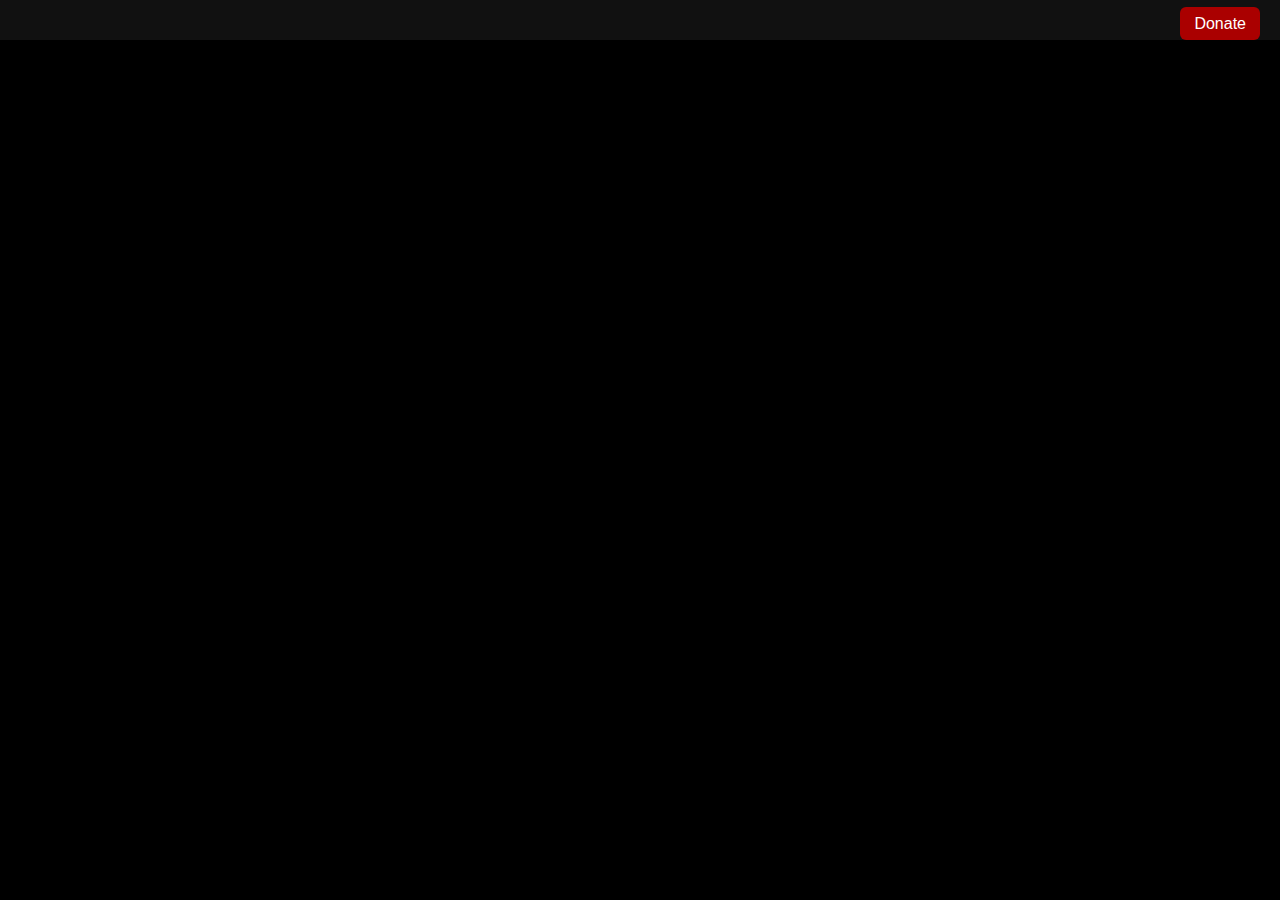
<file: index.html>
<!DOCTYPE html>
<html lang="en">
<head>
    <meta charset="UTF-8">
    <meta name="viewport" content="width=device-width, initial-scale=1.0">
    <title>Delta Parker Productions</title>

    <!-- MAIN LAYOUT -->
    <link rel="stylesheet" href="styles.css?v=21">

    <!-- CINEMATIC FX -->
    <link rel="stylesheet" href="fx.css?v=2">
</head>

<body>

    <!-- SMOKE / ASH / EMBERS (KEEP AS IS) -->
    <div class="fx-smoke"></div>
    <div class="fx-ash"></div>
    <div class="fx-embers"></div>

    <!-- HEADER -->
    <header>
        <div class="button-group">
            <a class="donate-btn" href="https://paypal.me/DustanParker177" target="_blank">Donate</a>
            <a cla
</file>
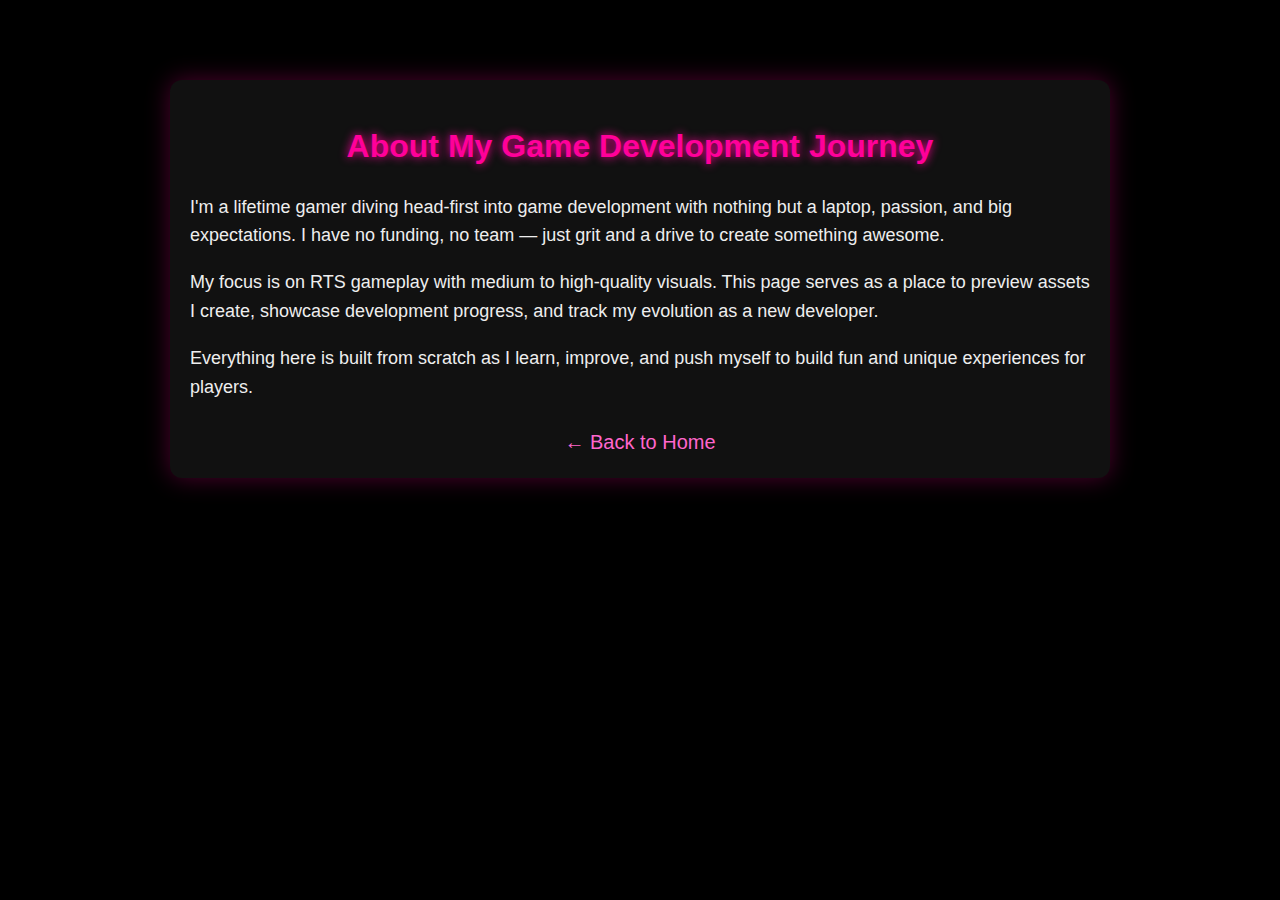
<file: about.html>
<!DOCTYPE html>
<html lang="en">
<head>
    <meta charset="UTF-8">
    <meta name="viewport" content="width=device-width, initial-scale=1.0">
    <title>About — Delta Parker</title>

    <style>
        body {
            margin: 0;
            padding: 0;
            background-color: #000;
            color: #eee;
            font-family: Arial, sans-serif;
            line-height: 1.6;
        }

        .container {
            max-width: 900px;
            margin: 80px auto;
            padding: 20px;
            background: #111;
            border-radius: 12px;
            box-shadow: 0 0 25px rgba(255,0,150,0.3);
        }

        h1 {
            text-align: center;
            margin-bottom: 20px;
            color: #ff0099;
            text-shadow: 0 0 10px #ff0099;
        }

        p {
            font-size: 18px;
        }

        a {
            color: #ff66cc;
            text-decoration: none;
            font-size: 20px;
        }

        a:hover {
            text-shadow: 0 0 10px #ff66cc;
        }

        .back-link {
            margin-top: 25px;
            display: block;
            text-align: center;
        }
    </style>
</head>
<body>

    <div class="container">
        <h1>About My Game Development Journey</h1>

        <p>
            I'm a lifetime gamer diving head-first into game development with nothing but
            a laptop, passion, and big expectations. I have no funding, no team — just
            grit and a drive to create something awesome.
        </p>

        <p>
            My focus is on RTS gameplay with medium to high-quality visuals. This page
            serves as a place to preview assets I create, showcase development progress,
            and track my evolution as a new developer.
        </p>

        <p>
            Everything here is built from scratch as I learn, improve, and push myself
            to build fun and unique experiences for players.
        </p>

        <a class="back-link" href="index.html">← Back to Home</a>
    </div>

</body>
</html>
</file>
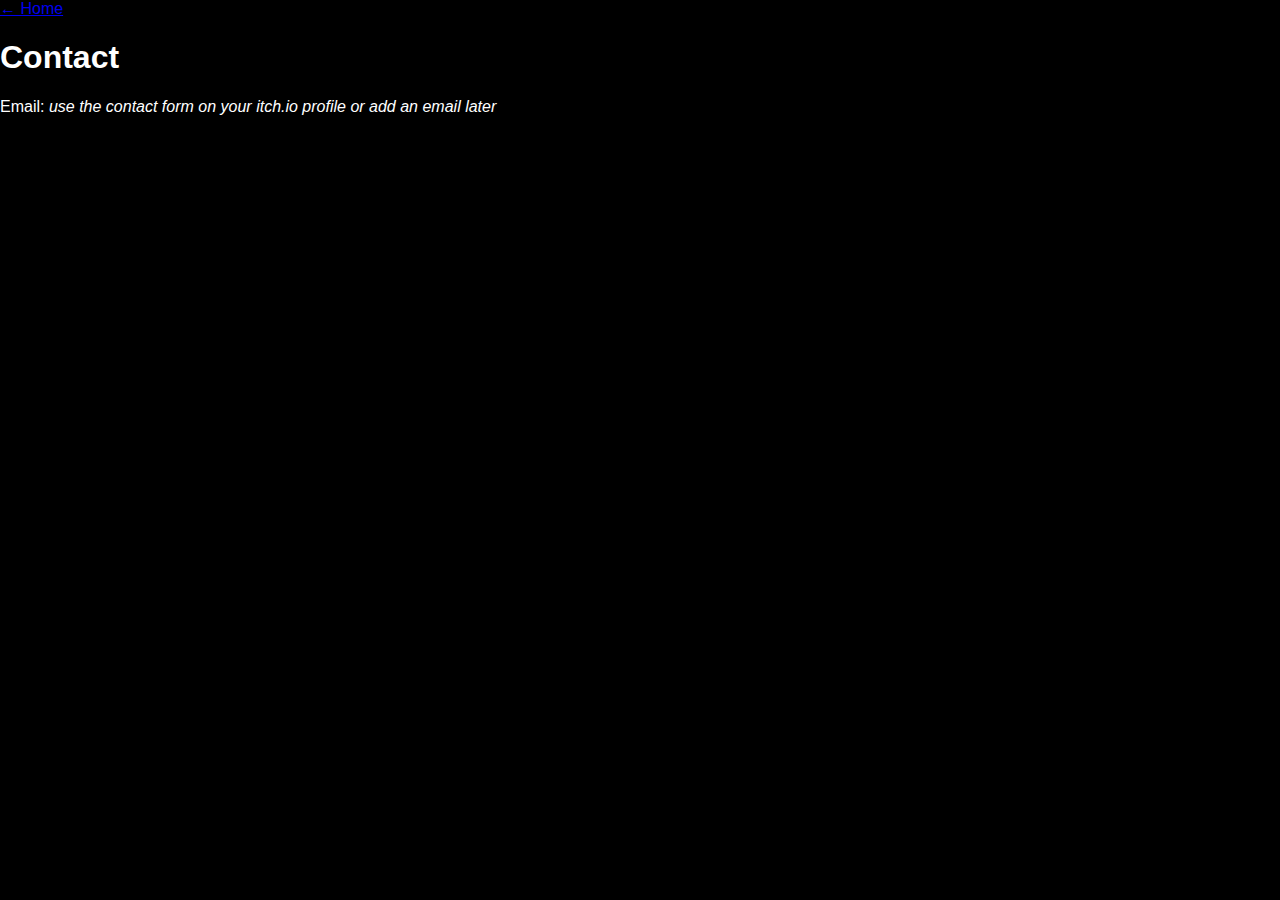
<file: contact.html>
<!doctype html><html lang="en"><head><meta charset="utf-8"><meta name="viewport" content="width=device-width,initial-scale=1"><title>Contact — Delta Parker</title><link rel="stylesheet" href="styles.css"></head><body><div class="container">
<a href="index.html">← Home</a><h1>Contact</h1><p>Email: <em>use the contact form on your itch.io profile or add an email later</em></p></div></body></html>
</file>
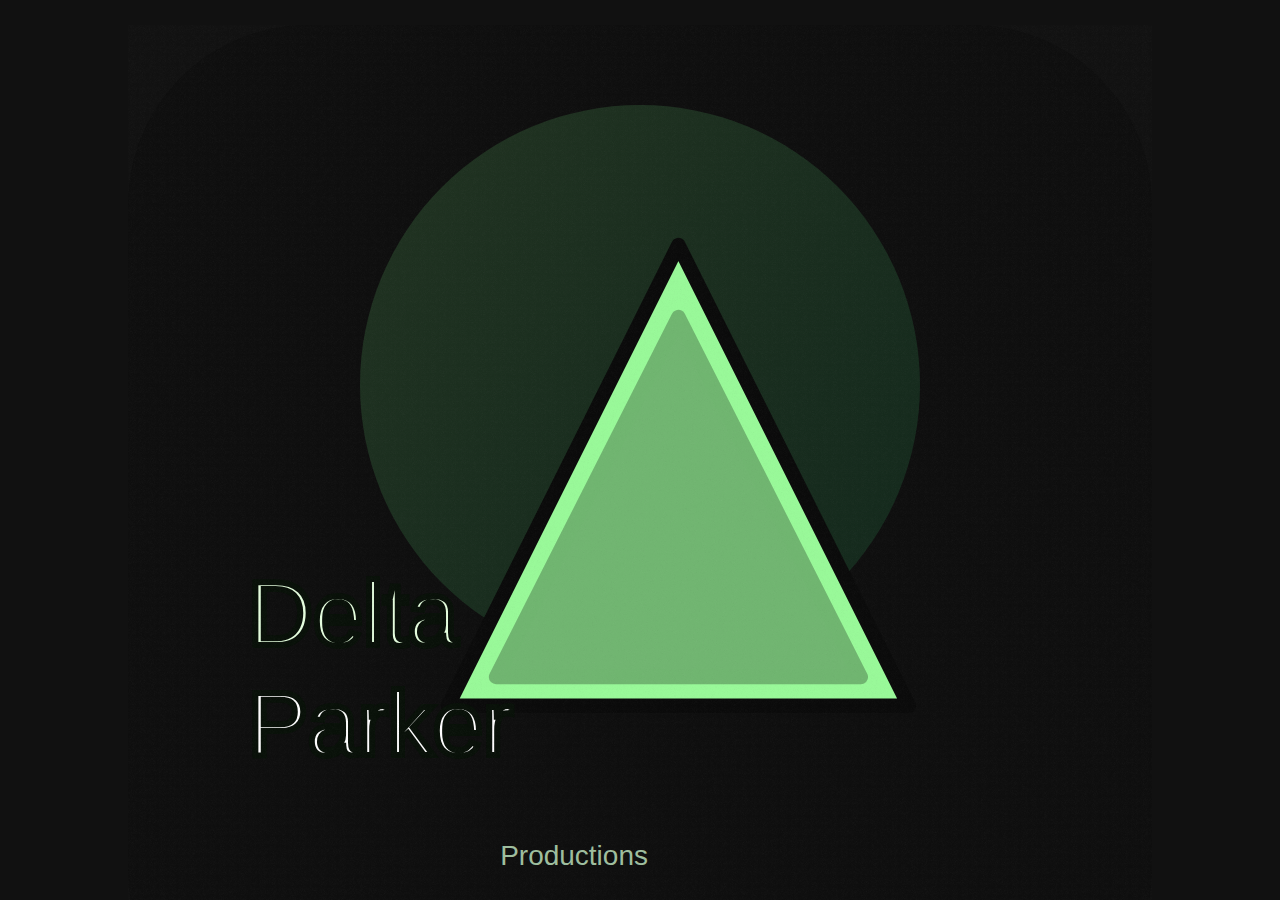
<file: dex.html>
<!doctype html>
<html lang="en">
<head>
  <meta charset="utf-8">
  <title>Delta Parker Productions</title>
  <meta name="viewport" content="width=device-width,initial-scale=1">
  <link rel="stylesheet" href="styles.css">
</head>
<body>
  <div class="container">
    <header class="header">
      <img src="logo.svg" class="logo" alt="Delta Parker logo">
      <div>
        <h1 class="title">Delta Parker Productions</h1>
        <div class="tag">Indie game studio — Zombie / Apocalyptic</div>
        <nav class="nav" aria-label="Main">
          <a href="index.html">Home</a>
          <a href="about.html">About</a>
          <a href="games.html">Games</a>
          <a href="devblog.html">Dev Blog</a>
          <a href="downloads.html">Download</a>
          <a href="team.html">Team</a>
          <a href="store.html">Store</a>
          <a href="contact.html">Contact</a>
        </nav>
      </div>
    </header>

    <section class="hero" role="banner">
      <div class="hero-left">
        <h2 class="h1">Survive. Command. Evolve.</h2>
        <p class="lead">We build tense strategy and survival experiences wrapped in apocalyptic worlds. Follow our devlogs and grab early builds below.</p>
        <a class="btn" href="games.html">View Games</a>
      </div>
      <div style="width:320px">
        <div class="card">
          <h3 style="margin:0 0 8px 0">Latest Build</h3>
          <p style="color:var(--muted);margin:0 0 12px 0">Prototype Alpha — single-unit AI demo. Download from the Download page.</p>
          <a class="btn" href="downloads.html">Download</a>
        </div>
      </div>
    </section>

    <section class="grid">
      <div class="card">
        <h4>About the Studio</h4>
        <p style="color:var(--muted)">Solo-run studio blending hand-made design with AI-assisted workflows to iterate fast on gameplay ideas.</p>
      </div>
      <div class="card">
        <h4>Dev Blog</h4>
        <p style="color:var(--muted)">Weekly devlogs: design notes, asset tests, and build updates.</p>
      </div>
      <div class="card">
        <h4>Community</h4>
        <p style="color:var(--muted)">Join the discussion on itch.io and follow for early access builds.</p>
      </div>
    </section>

    <footer class="footer">
      © <span id="year"></span> Delta Parker Productions — Built with Godot & Blender
    </footer>
  </div>

<script>document.getElementById('year').textContent=new Date().getFullYear()</script>
</body>
</html>
</file>
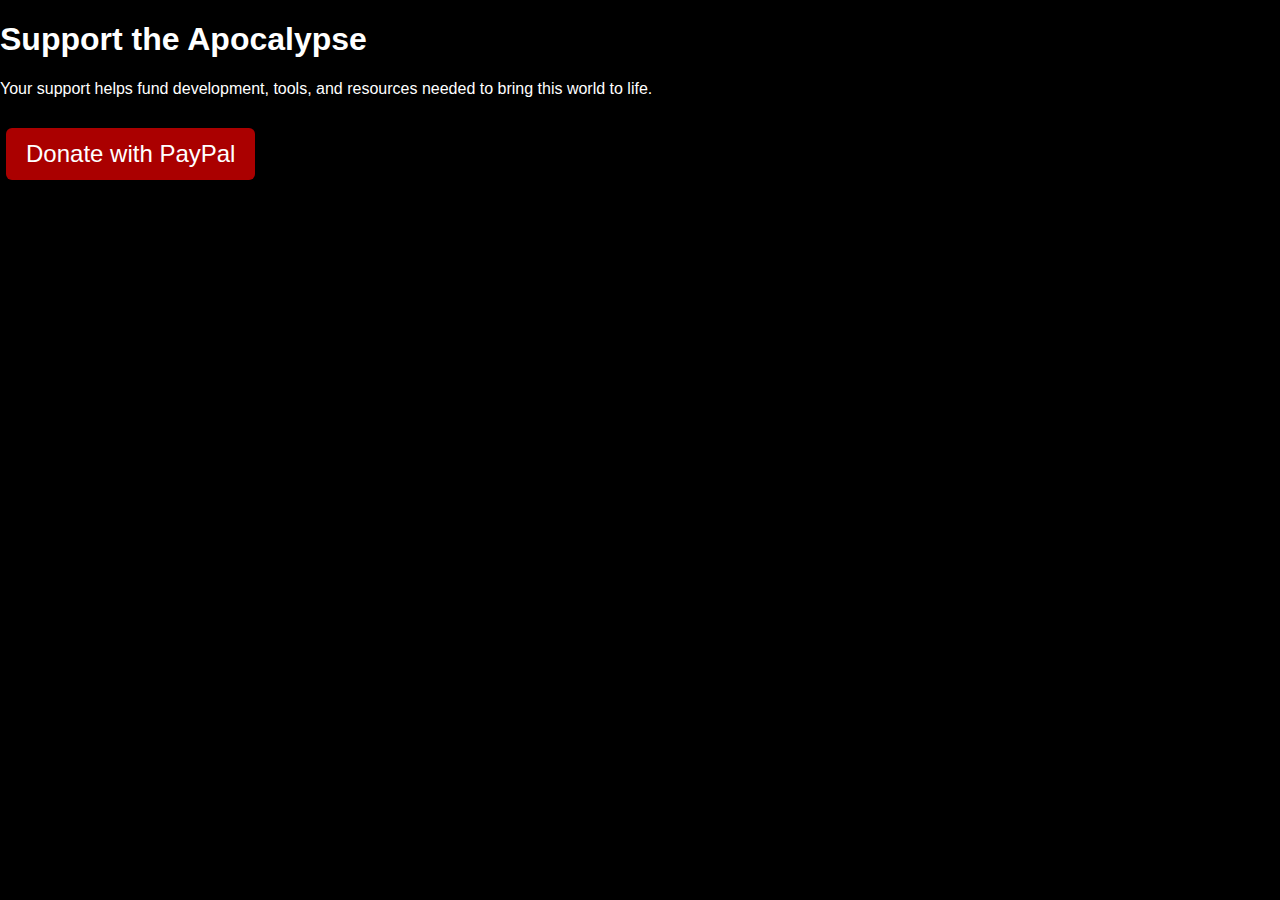
<file: donate.html>
<!DOCTYPE html>
<html>
<head>
    <title>Donate - Delta Parker Productions</title>
    <link rel="stylesheet" href="styles.css">
</head>
<body>

<h1>Support the Apocalypse</h1>
<p>Your support helps fund development, tools, and resources needed to bring this world to life.</p>

<!-- PAYPAL BUTTON -->
<div style="margin-top: 30px;">
    <a href="https://www.paypal.com/donate/?business=YOUR_PAYPAL_EMAIL_HERE" 
       class="donate-btn" 
       style="font-size: 24px; padding: 12px 20px; display: inline-block;">
       Donate with PayPal
    </a>
</div>

</body>
</html>
</file>
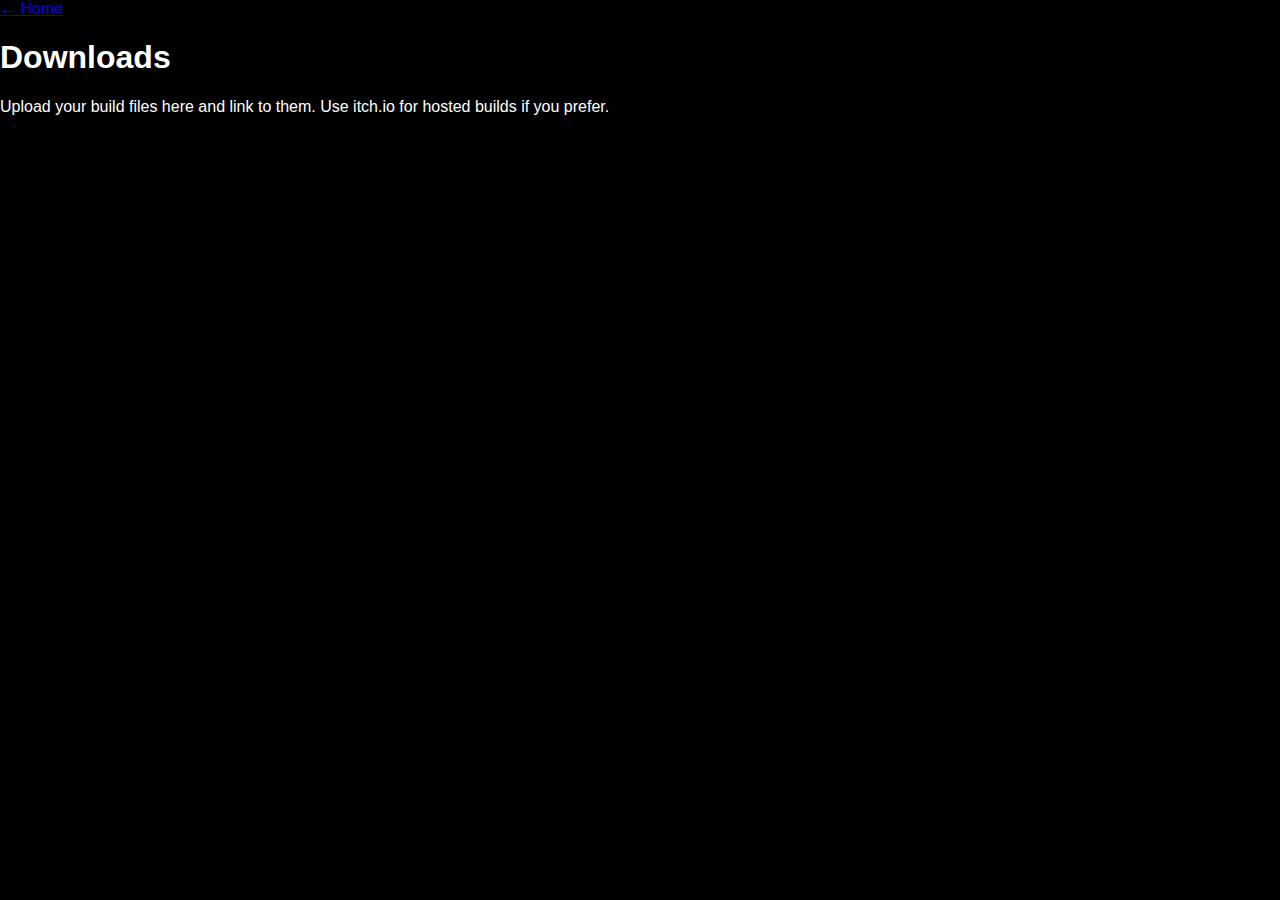
<file: downloads.html>
<!doctype html><html lang="en"><head><meta charset="utf-8"><meta name="viewport" content="width=device-width,initial-scale=1"><title>Downloads — Delta Parker</title><link rel="stylesheet" href="styles.css"></head><body><div class="container">
<a href="index.html">← Home</a><h1>Downloads</h1><p>Upload your build files here and link to them. Use itch.io for hosted builds if you prefer.</p></div></body></html>
</file>
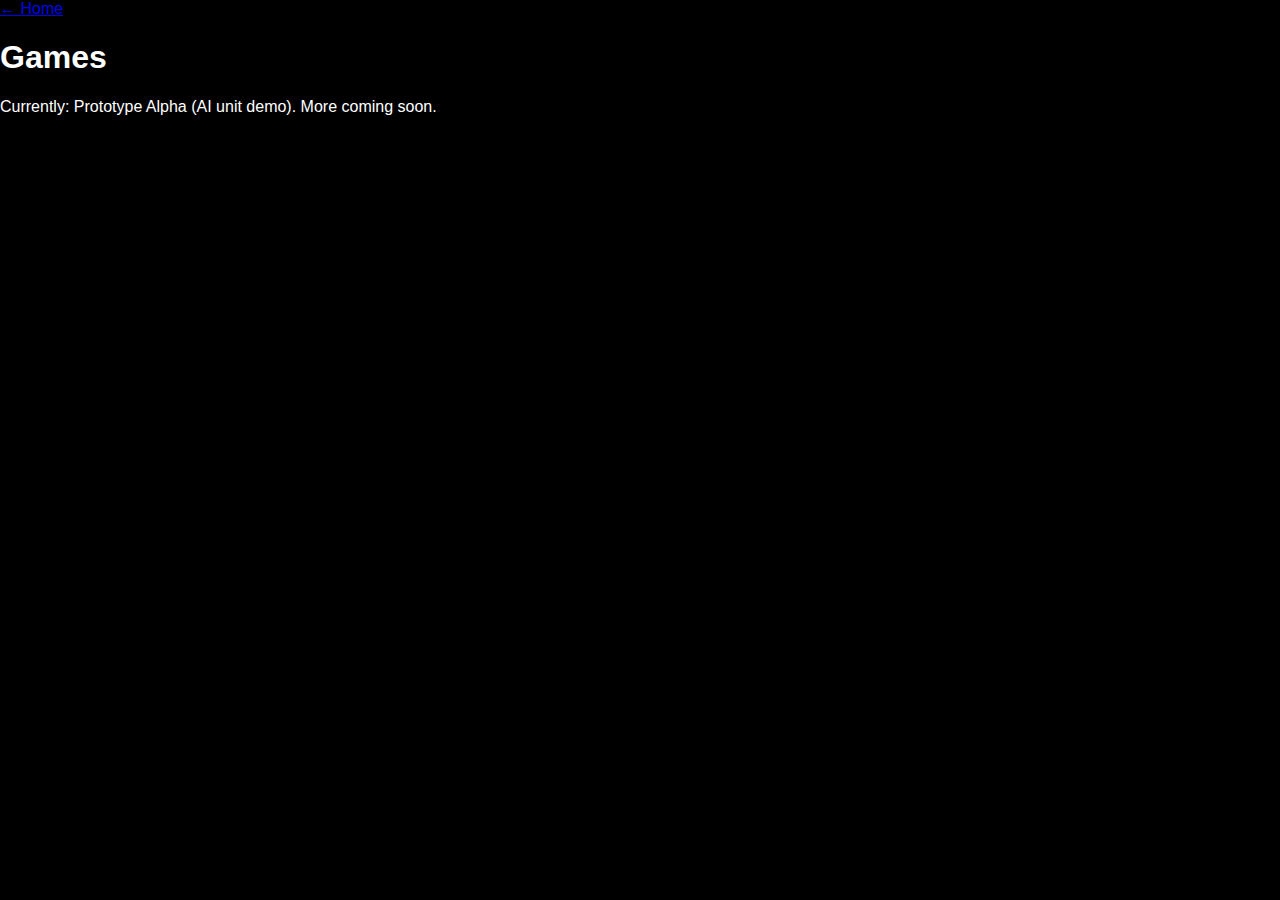
<file: games.html>
<!doctype html><html lang="en"><head><meta charset="utf-8"><meta name="viewport" content="width=device-width,initial-scale=1"><title>Games — Delta Parker</title><link rel="stylesheet" href="styles.css"></head><body><div class="container">
<a href="index.html">← Home</a><h1>Games</h1><p>Currently: Prototype Alpha (AI unit demo). More coming soon.</p></div></body></html>
</file>
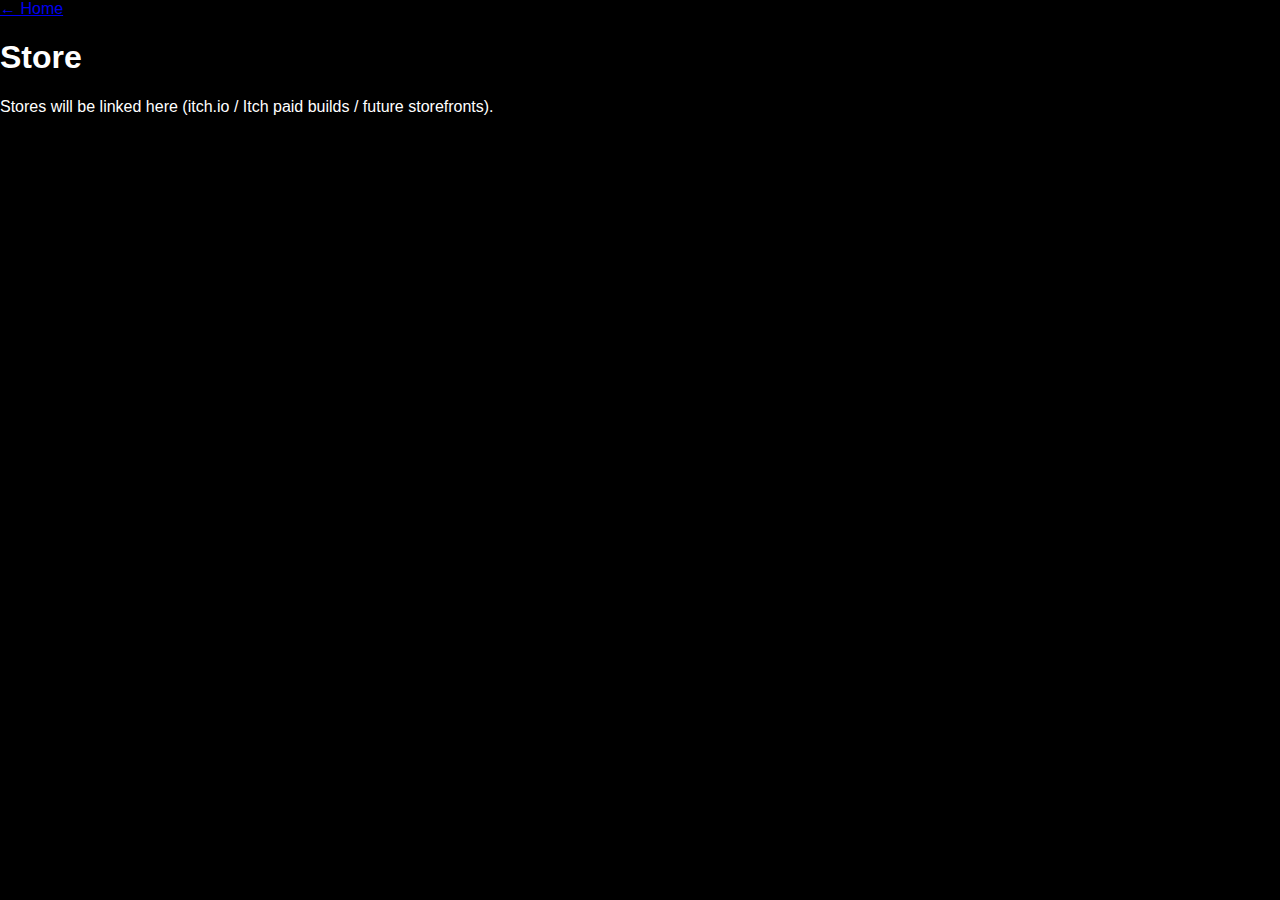
<file: store.html>
<!doctype html><html lang="en"><head><meta charset="utf-8"><meta name="viewport" content="width=device-width,initial-scale=1"><title>Store — Delta Parker</title><link rel="stylesheet" href="styles.css"></head><body><div class="container">
<a href="index.html">← Home</a><h1>Store</h1><p>Stores will be linked here (itch.io / Itch paid builds / future storefronts).</p></div></body></html>
</file>
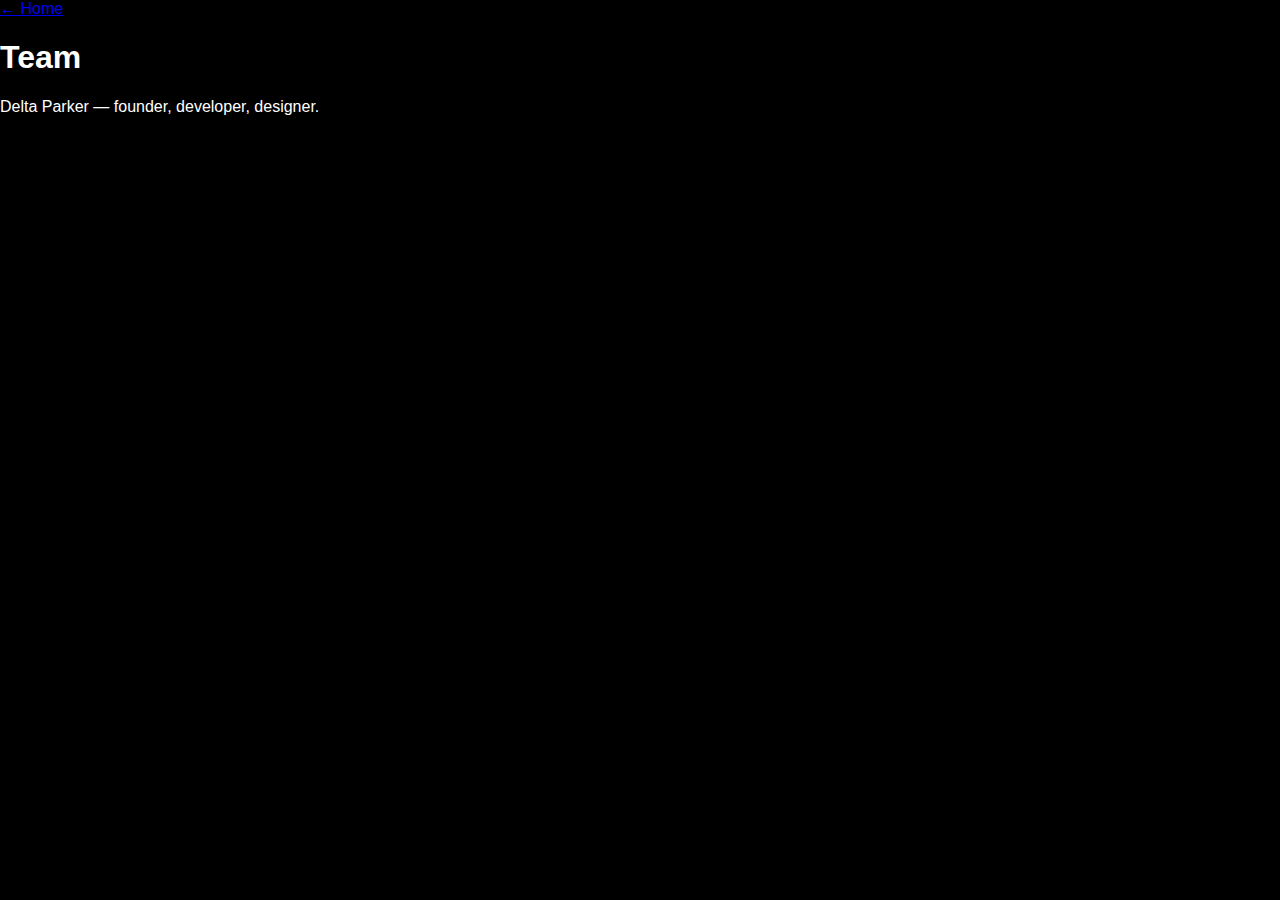
<file: team.html>
<!doctype html><html lang="en"><head><meta charset="utf-8"><meta name="viewport" content="width=device-width,initial-scale=1"><title>Team — Delta Parker</title><link rel="stylesheet" href="styles.css"></head><body><div class="container">
<a href="index.html">← Home</a><h1>Team</h1><p>Delta Parker — founder, developer, designer.</p></div></body></html>
</file>
<file: styles.css>
/* ============================
   GLOBAL PAGE
============================ */
body {
    margin: 0;
    background: #000;
    color: white;
    font-family: Arial, sans-serif;
    overflow-x: hidden;
}

/* ============================
   HEADER
============================ */
header {
    width: 100%;
    background: #111;
    padding: 25px 0 15px;
    text-align: center;
    position: fixed;
    top: 0;
    left: 0;
    z-index: 9999;
    border-bottom: 2px solid #000;
}

.logo {
    font-size: 34px;
    font-weight: bold;
    color: #ff4444;
    text-shadow: 0 0 12px red;
    margin-bottom: 5px;
}

nav {
    margin-top: 10px;
}

nav a {
    color: white;
    text-decoration: none;
    margin: 0 12px;
    font-size: 18px;
}

.button-group {
    position: absolute;
    right: 20px;
    top: 15px;
}

.donate-btn, .cash-btn {
    padding: 8px 14px;
    background: #a00;
    border-radius: 6px;
    text-decoration: none;
    color: white;
    margin-left: 6px;
}

/* ============================
   HERO SECTION
============================ */
.hero {
    position: relative;
    width: 100%;
    margin-top: 140px; /* Perfect alignment under header */
}

.hero-img {
    width: 100%;
    height: 480px;
    object-fit: cover;
    display: block;
}

/* Texture layer */
.hero-root-overlay {
    position: absolute;
    top: 0;
    left: 0;
    width: 100%;
    height: 480px;
    background-image: url("smoke_embers_compressed.jpg");
    background-size: cover;
    background-position: center;
    opacity: 0.28;
    pointer-events: none;
    z-index: 2;
}

/* HERO TEXT */
.hero-text {
    position: absolute;
    top: 50%;
    width: 100%;
    transform: translateY(-50%);
    text-align: center;
    z-index: 3;
}

.neon-watermark {
    font-size: 48px;
    color: rgba(255, 0, 0, 0.25);
    text-shadow: 0 0 25px rgba(255,0,0,0.55);
    font-weight: bold;
}

/* ============================
   ASSET CARDS
============================ */
.assets-section {
    padding: 40px 20px;
    text-align: center;
}

.asset-grid {
    display: flex;
    justify-content: center;
    gap: 20px;
}

.asset-card {
    width: 260px;
    padding: 20px;
    background: #111;
    border-radius: 10px;
    box-shadow: 0 0 10px #000;
    border: 2px solid rgba(255,0,0,0.35);
    transition: 0.25s;
}

.asset-card:hover {
    border-color: #ff4444;
    box-shadow: 0 0 25px rgba(255,0,0,0.55);
}
</file>
<file: fx.css>
/* ============================================================
   CVF 1.0 — CLEAN CINEMATIC FX
   Works with index.html + styles.css exactly as they are.
   NO smoke, NO root texture, NO embers, NO hero movement.
   Only safe effects:
   ✔ neon flicker
   ✔ falling ash background
   ✔ scanline under watermark
   ✔ glowing buttons
   ✔ glowing asset cards
============================================================ */

/* GLOBAL CLEAN BACKGROUND */
body {
    background: #000;
    color: white;
    overflow-x: hidden;
}

/* ------------------------------------------------------------
   NEON FLICKER — LOGO
------------------------------------------------------------ */
.logo {
    animation: neonFlicker 2.8s infinite alternate;
}

@keyframes neonFlicker {
    0%   { opacity: 0.75; text-shadow: 0 0 3px #ff0000; }
    5%   { opacity: 1; text-shadow: 0 0 12px #ff0000, 0 0 25px #cc0000; }
    20%  { opacity: 0.6; }
    35%  { opacity: 1; text-shadow: 0 0 25px #ff2222; }
    60%  { opacity: 0.9; text-shadow: 0 0 40px #aa0000; }
    100% { opacity: 0.82; text-shadow: 0 0 18px #ff1111; }
}

/* ------------------------------------------------------------
   FALLING ASH — BACKGROUND EFFECT
------------------------------------------------------------ */
body::before {
    content: "";
    position: fixed;
    top: 0;
    left: 0;
    width: 100%;
    height: 100%;
    pointer-events: none;
    background: url("ash.png") repeat;
    opacity: 0.35;
    animation: ashFall 14s linear infinite;
    z-index: 1;
}

@keyframes ashFall {
    from { background-position: 0 -250px; }
    to   { background-position: 0 650px; }
}

/* ------------------------------------------------------------
   SCANLINE — UNDER WATERMARK
------------------------------------------------------------ */
.hero-text {
    position: relative;
}

.hero-text::after {
    content: "";
    position: absolute;
    left: 0;
    width: 100%;
    height: 4px;
    background: linear-gradient(90deg, transparent, rgba(255,0,0,0.8), transparent);
    animation: scanline 4s infinite;
    pointer-events: none;
}

@keyframes scanline {
    0%   { top: 0%; opacity: 0; }
    20%  { opacity: 1; }
    50%  { top: 75%; opacity: 1; }
    100% { top: 100%; opacity: 0; }
}

/* ------------------------------------------------------------
   GLOWING BUTTONS
------------------------------------------------------------ */
.button-group a {
    animation: pulseGlow 2.4s infinite alternate;
}

@keyframes pulseGlow {
    0%   { box-shadow: 0 0 12px red; }
    100% { box-shadow: 0 0 26px #ff3333; }
}

/* ------------------------------------------------------------
   GLOWING ASSET CARDS
------------------------------------------------------------ */
.asset-card {
    border: 2px solid rgba(255,0,0,0.35);
    box-shadow: 0 0 15px rgba(255,0,0,0.25);
    transition: 0.25s;
}

.asset-card:hover {
    border-color: #ff4444;
    box-shadow: 0 0 25px rgba(255,0,0,0.55);
}
</file>
